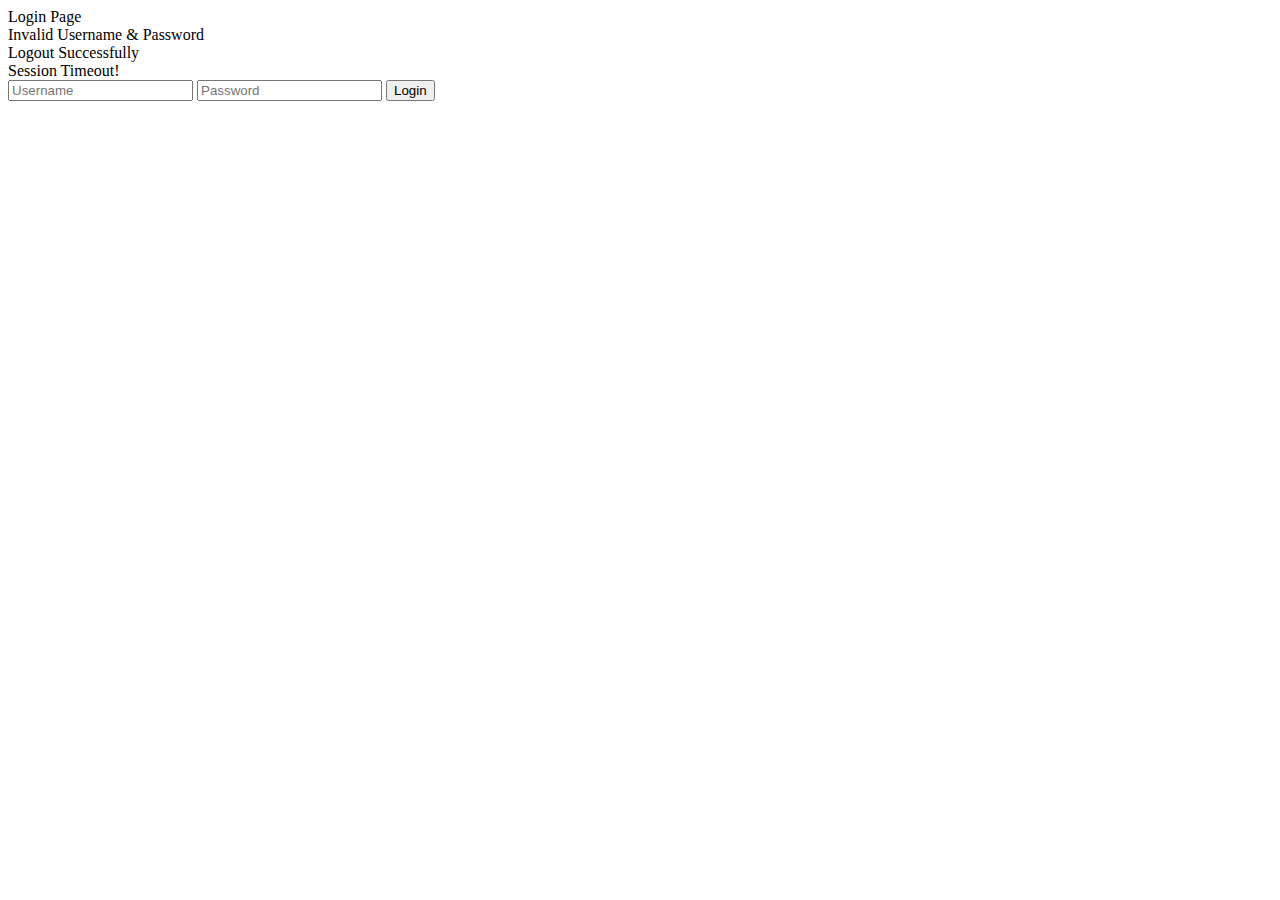
<file: src/main/resources/templates/login.html>
<!DOCTYPE html>
<html lang="en" xmlns:th="htttp://www.thymeleaf.org"
      th:replace="root::Layout(~{::section})">
<head>
    <meta charset="UTF-8">
    <title>Login Page</title>
    <link href="https://cdn.datatables.net/v/bs4/jqc-1.12.4/dt-1.13.6/datatables.min.css" rel="stylesheet">

    <link href="https://cdn.jsdelivr.net/npm/bootstrap@5.0.2/dist/css/bootstrap.min.css" rel="stylesheet"
          integrity="sha384-EVSTQN3/azprG1Anm3QDgpJLIm9Nao0Yz1ztcQTwFspd3yD65VohhpuuCOmLASjC"
          crossorigin="anonymous">
</head>
<body>


<section>
    <div class="container p-5">
        <div class="row">
            <div class="col-md-6 offset-md-3">
                <div class="card">
                    <div class="card-header text-center fs-4">Login Page</div>
                    <div  th:if="${param.error != null}" class="alert alert-danger">Invalid Username & Password</div>
                    <div  th:if="${param.logout != null}" class="alert alert-success">Logout Successfully</div>
                    <div  th:if="${param.timeout != null}" class="alert alert-success">Session Timeout!</div>
                    <div class="card-body">
                        <form action="/userLogin" method="POST">
                            <input type="text" name="username" placeholder="Username">
                            <input type="password" name="password" placeholder="Password">
                            <input type="submit" value="Login">
                        </form>
                    </div>
                </div>
            </div>
        </div>
    </div>

</section>

<script
		src="https://cdn.jsdelivr.net/npm/bootstrap@5.0.2/dist/js/bootstrap.bundle.min.js"
		integrity="sha384-MrcW6ZMFYlzclA8Nl+NtUVF0sA7MsXsP1UyJoMp4YlEuNSfAP+JcXn/tWtIaxVXM"
		crossorigin="anonymous"></script>
</body>
</html>
</file>
